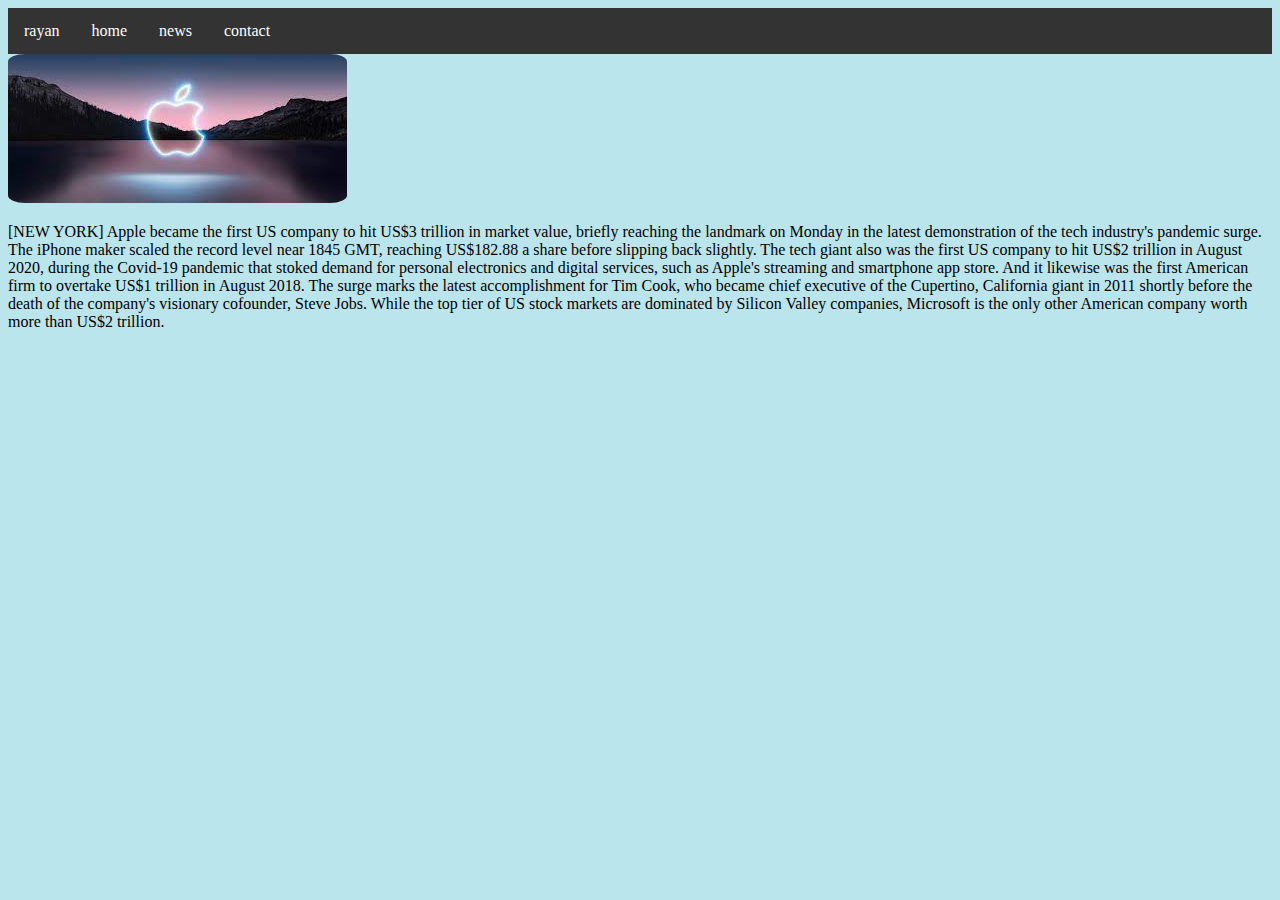
<file: news.html>
<!DOCTYPE html>
<html lang="en">
  <head>
    <link rel="stylesheet" href="style.css" />
    <title>news</title>
    <link
      rel="icon"
      href="https://pngset.com/images/gray-apple-icon-free-gray-site-logo-icons-apple-logo-svg-moon-outer-space-night-astronomy-transparent-png-2519169.png"
    />
  </head>
  <body>
    <ul>
      <li><a href="rayan.html">rayan</a></li>
      <li><a href="index.html">home</a></li>
      <li><a href="news.html">news </a></li>
      <li><a href="contact.html">contact</a></li>
    </ul>
    <img
      src="[data-uri]"
    />

    <p>
      [NEW YORK] Apple became the first US company to hit US$3 trillion in
      market value, briefly reaching the landmark on Monday in the latest
      demonstration of the tech industry's pandemic surge. The iPhone maker
      scaled the record level near 1845 GMT, reaching US$182.88 a share before
      slipping back slightly. The tech giant also was the first US company to
      hit US$2 trillion in August 2020, during the Covid-19 pandemic that stoked
      demand for personal electronics and digital services, such as Apple's
      streaming and smartphone app store. And it likewise was the first American
      firm to overtake US$1 trillion in August 2018. The surge marks the latest
      accomplishment for Tim Cook, who became chief executive of the Cupertino,
      California giant in 2011 shortly before the death of the company's
      visionary cofounder, Steve Jobs. While the top tier of US stock markets
      are dominated by Silicon Valley companies, Microsoft is the only other
      American company worth more than US$2 trillion.
    </p>
  </body>
</html>
</file>
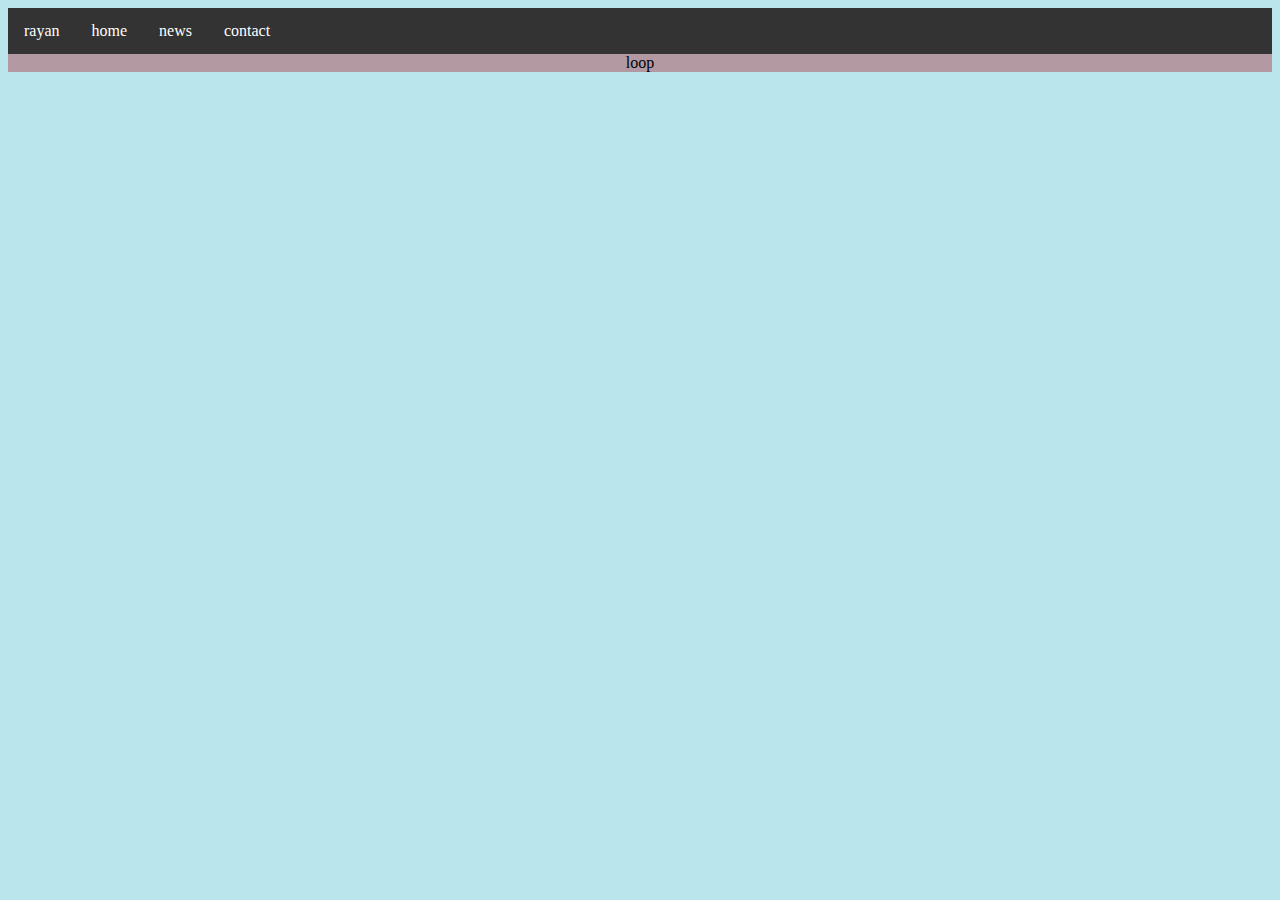
<file: rayan.html>
<!DOCTYPE html>
<html lang="en">
  <head>
    <link rel="stylesheet" href="style.css" />
    <title>loop</title>
    <link rel="icon" href="https://yt3.ggpht.com/ytc/AKedOLTIoNJuJhqnsfZwWEIE1ZaypnueQ8MsyuTkblBoIQ=s88-c-k-c0x00ffffff-no-rj">
  </head>
  <body>
    <ul>
      <li><a href="rayan.html">rayan</a></li>
      <li><a href="index.html">home</a></li>
      <li><a href="news.html">news </a></li>
      <li><a href="contact.html">contact</a></li>
    </ul>
    <div id="info">
      <center>loop</center>
    </div>
    <iframe
      width="560"
      height="315"
      src="https://www.youtube.com/embed/zIiMaMFOUJ0"
      title="YouTube video player"
      frameborder="0"
      allow="accelerometer; autoplay; clipboard-write; encrypted-media; gyroscope; picture-in-picture"
      allowfullscreen
    ></iframe>
  </body>
</html>
</file>
<file: style.css>
body {
  background-color: aquamarine;
}
div #ybv {
  background-color: blue;
}
div#12 {
  background-color: blue;
}
ul {
  list-style-type: none;
  margin: 0;
  padding: 0;
  overflow: hidden;
  background-color: #333;
}

li {
  float: left;
}

li a {
  display: block;
  color: white;
  text-align: center;
  padding: 14px 16px;
  text-decoration: none;
}

li a:hover {
  background-color: #111;
}
#info {
  background-color: #b399a2;
}
body {
  background-color: #bbe5ed;
}
img {
  border-radius: 5%;
}
</file>
